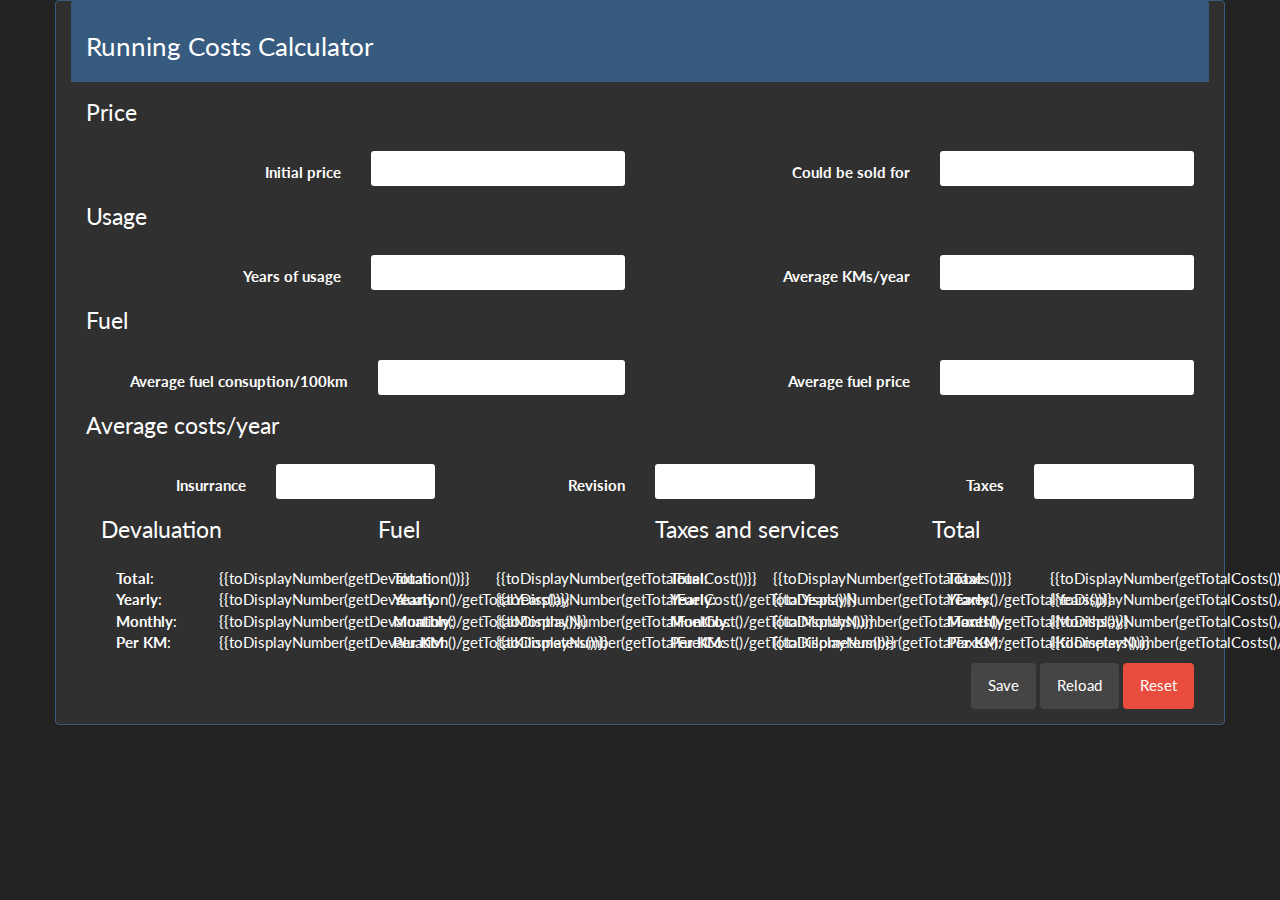
<file: index.html>
<!DOCTYPE html>
<html>
<head>
	<title>Running Cost Calculator</title>

	<script src="libs/jquery-2.1.1.min.js"></script>
	<script src="libs/angular.min.js"></script>
	<script src="libs/angular-ui-router.min.js"></script>

	<link rel="stylesheet" href="libs/bootstrap/css/bootstrap.css" />
	<link rel="stylesheet" href="libs/bootstrap/css/extension_style.css" />
</head>
<body ng-app="TrueRunningCosts">
	<div class="container panel panel-primary">
		<div class="panel-heading"><h3>Running Costs Calculator</h3></div>
		<div class="panel-body">
			<div ui-view></div>
		</div>
	</div>
</body>

<script src="app/app.js"></script>
<script src="app/services/storage_service.js"></script>
<script src="app/main/main.controller.js"></script>

</html>
</file>
<file: libs/bootstrap/css/extension_style.css>
html {
  overflow: auto;
}

.controls {
	padding-top: 10px;
}
</file>
